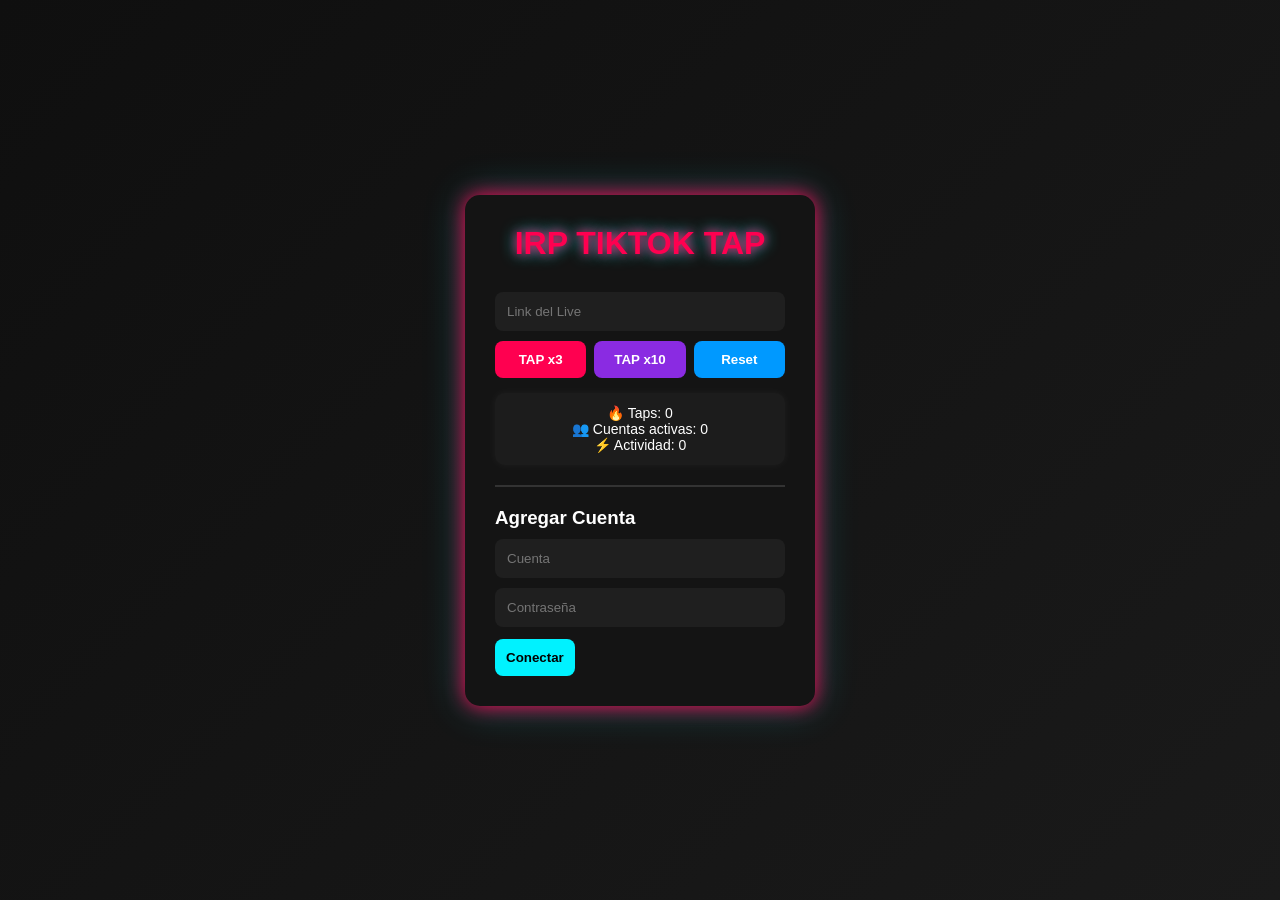
<file: index.html>
<!DOCTYPE html>
<html lang="es">

<head>
<meta charset="UTF-8">
<meta name="viewport" content="width=device-width, initial-scale=1.0">
<title>IRP TIKTOK TAP</title>
<link rel="stylesheet" href="style.css">
</head>

<body>

<div class="panel">

<h1>IRP TIKTOK TAP</h1>

<input id="live" placeholder="Link del Live">

<div class="controls">

<button class="tap" onclick="tap()">TAP x3</button>
<button class="tap2" onclick="tap10()">TAP x10</button>
<button class="reset" onclick="reset()">Reset</button>

</div>

<div class="stats">

<p>🔥 Taps: <span id="tapCount">0</span></p>
<p>👥 Cuentas activas: <span id="active">0</span></p>
<p>⚡ Actividad: <span id="activity">0</span></p>

</div>

<hr>

<h3>Agregar Cuenta</h3>

<input id="gmail" placeholder="Cuenta">
<input id="password" type="password" placeholder="Contraseña">

<button class="login" onclick="login()">Conectar</button>

</div>

<script>

let taps = 0
let active = 0
let activity = 0

function tap(){
taps += 3
activity++
update()
}

function tap10(){
taps += 10
activity++
update()
}

function reset(){
taps = 0
activity = 0
update()
}

function login(){

let gmail = document.getElementById("gmail").value
let pass = document.getElementById("password").value

if(gmail && pass){

active++
update()

}

}

function update(){

document.getElementById("tapCount").innerText = taps
document.getElementById("active").innerText = active
document.getElementById("activity").innerText = activity

}

</script>

</body>
</html>
</file>
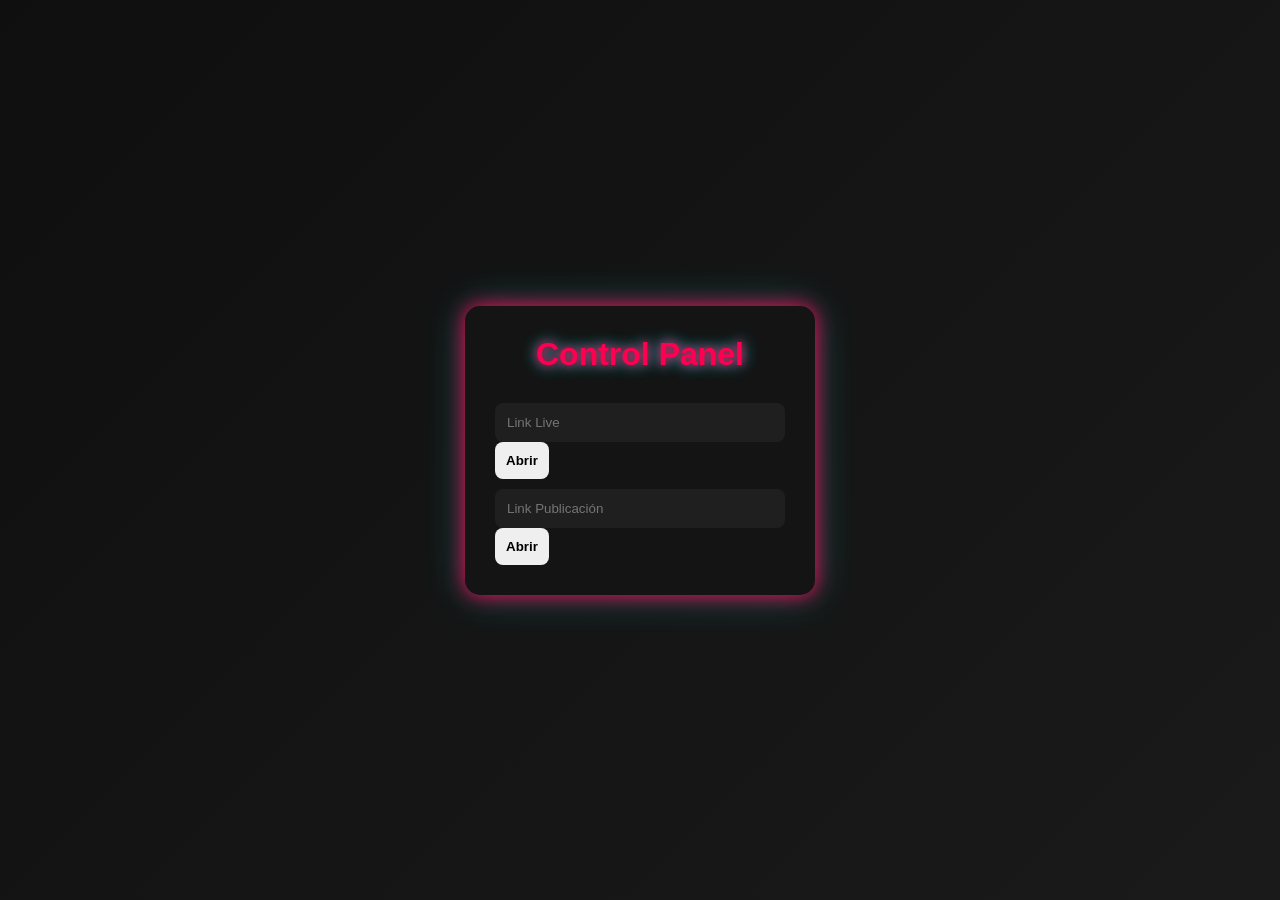
<file: dashboard.html>
<!DOCTYPE html>
<html>
<head>
<meta charset="UTF-8">
<title>Panel</title>
<link rel="stylesheet" href="style.css">
</head>

<body>

<div class="panel">

<h1>Control Panel</h1>

<input id="live" placeholder="Link Live">
<button onclick="openLive()">Abrir</button>

<input id="post" placeholder="Link Publicación">
<button onclick="openPost()">Abrir</button>

</div>

<script src="script.js"></script>

</body>
</html>
</file>
<file: style.css>
:root{

--bg:#0f0f0f;
--panel:#141414;

--pink:#ff0050;
--cyan:#00f2ff;
--purple:#8a2be2;
--blue:#0099ff;

--text:white;

}

*{
margin:0;
padding:0;
box-sizing:border-box;
}

body{

height:100vh;
display:flex;
justify-content:center;
align-items:center;

background:linear-gradient(135deg,var(--bg),#1a1a1a);

font-family:Arial, sans-serif;
color:var(--text);

}

.panel{

width:350px;
padding:30px;

background:var(--panel);

border-radius:15px;

box-shadow:
0 0 20px var(--pink),
0 0 40px rgba(0,242,255,.3);

}

h1{

text-align:center;
margin-bottom:20px;

color:var(--pink);

text-shadow:
0 0 10px var(--pink),
0 0 15px var(--cyan);

}

h3{

margin-top:20px;

}

input{

width:100%;
padding:12px;

margin-top:10px;

border:none;
border-radius:8px;

background:#1f1f1f;
color:white;

outline:none;

transition:.3s;

}

input:focus{

box-shadow:0 0 10px var(--cyan);

}

.controls{

display:flex;
gap:8px;
margin-top:10px;

}

button{

flex:1;

padding:11px;

border:none;
border-radius:8px;

cursor:pointer;

font-weight:bold;

transition:.3s;

}

.tap{

background:var(--pink);
color:white;

}

.tap:hover{

box-shadow:0 0 12px var(--pink);

}

.tap2{

background:var(--purple);
color:white;

}

.tap2:hover{

box-shadow:0 0 12px var(--purple);

}

.reset{

background:var(--blue);
color:white;

}

.reset:hover{

box-shadow:0 0 12px var(--blue);

}

.login{

margin-top:12px;

background:var(--cyan);
color:black;

}

.login:hover{

box-shadow:0 0 12px var(--cyan);

}

.stats{

margin-top:15px;

padding:12px;

background:#1c1c1c;

border-radius:10px;

text-align:center;

font-size:14px;

box-shadow:0 0 10px rgba(255,255,255,.05);

}

hr{

margin:20px 0;
border:1px solid #333;

}
</file>
